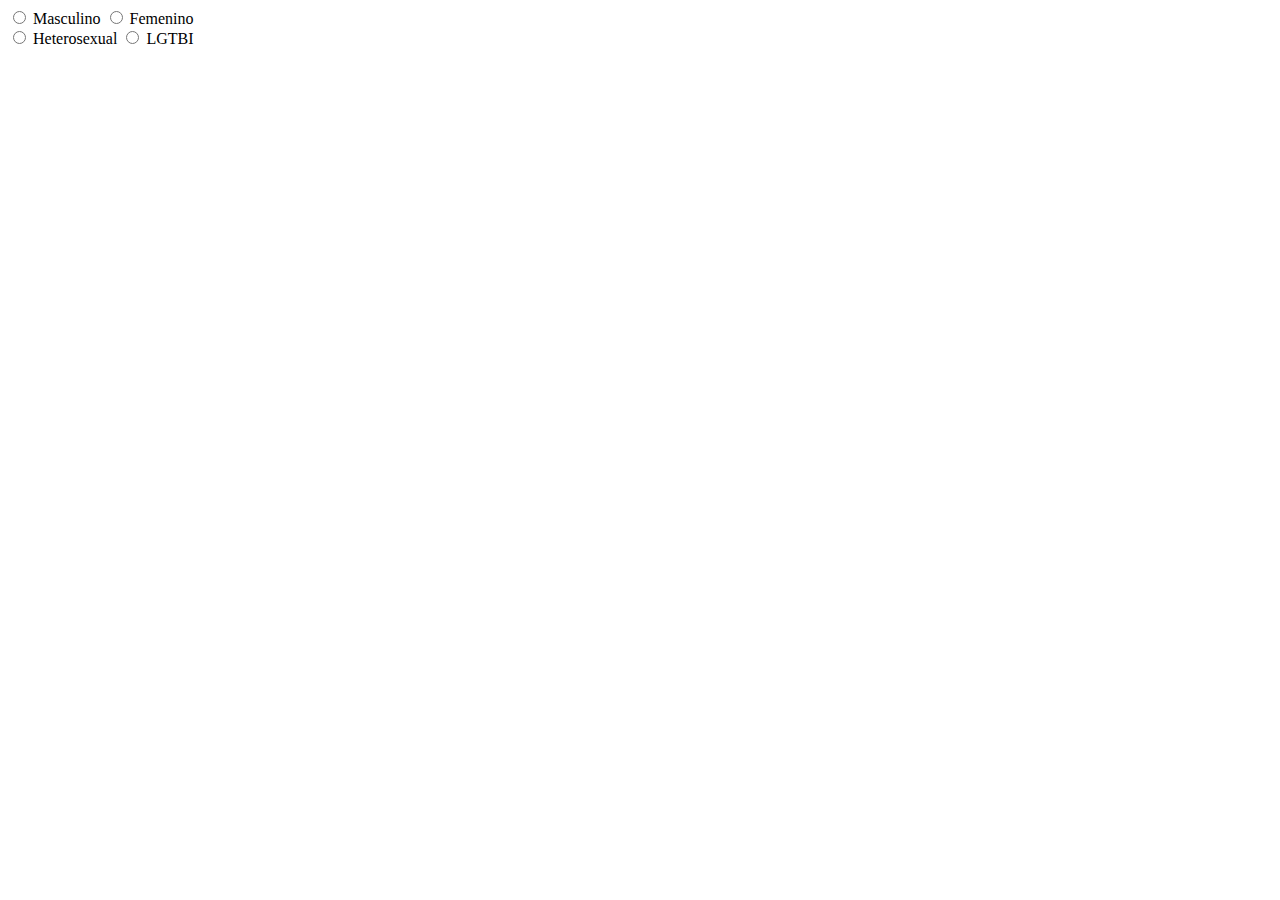
<file: exercises/03-Type-Radio/index.html>
<!DOCTYPE html>
<html>
	<head>
		<meta charset="utf-8" />
		<meta name="viewport" content="width=device-width" />
		<title>4Geeks Academy</title>
	</head>
	<body>
		<form>
			<!-- your code here -->
			<input type="radio" name="sexo" value="Masculino" />
			<label for="Masculino">Masculino</label>
			<input type="radio" name="sexo" value="Femenino" />
			<label for="Femenino">Femenino</label><br />

			<input type="radio" name="orientacion" value="Heterosexual" />
			<label for="Heterosexual">Heterosexual</label>
			<input type="radio" name="orientacion" value="LGTBI" />
			<label for="LGTBI">LGTBI</label>
		</form>
	</body>
</html>
</file>
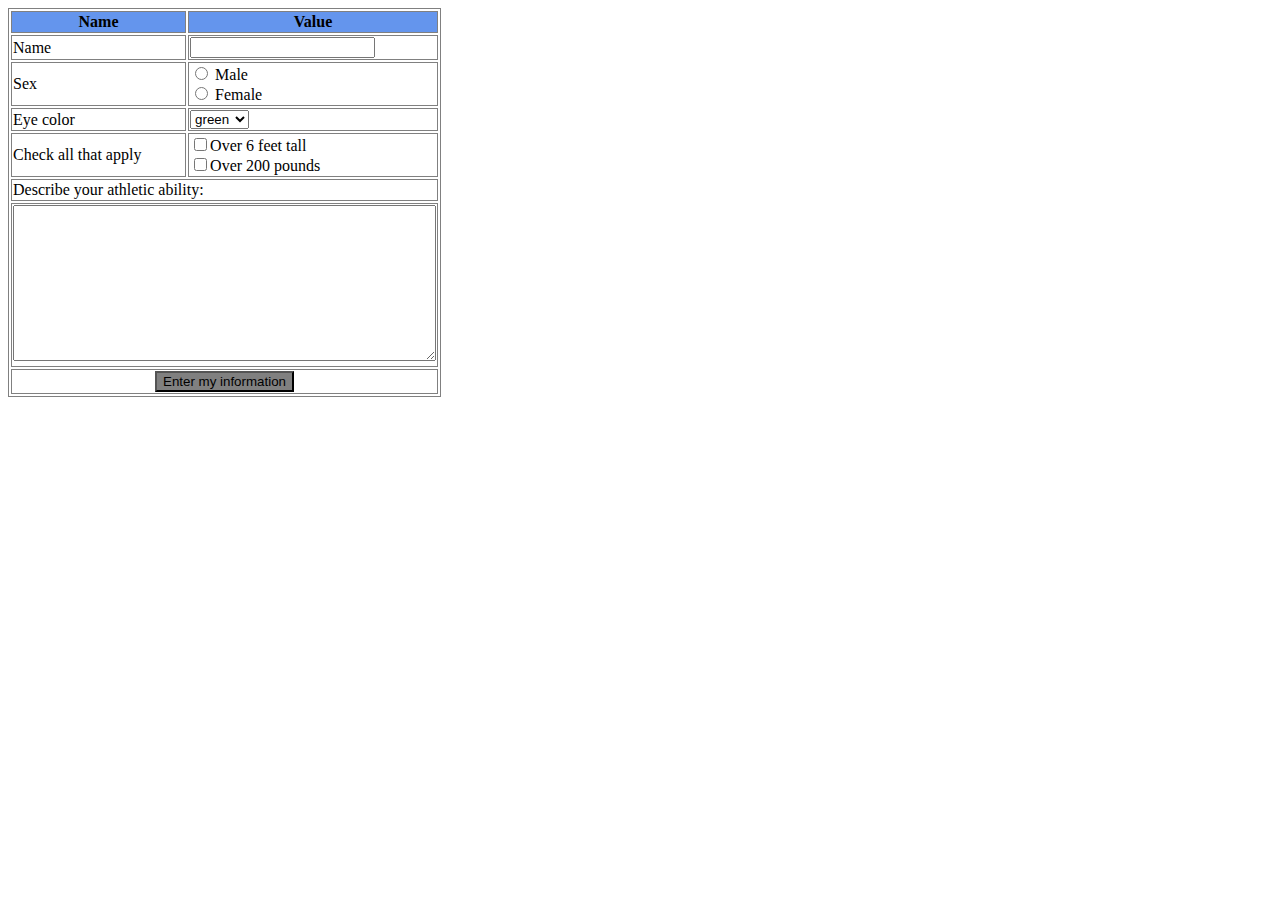
<file: exercises/04-Replicate-simple-form/index.html>
<!DOCTYPE html>
<html>
	<head>
		<meta charset="utf-8" />
		<meta name="viewport" content="width=device-width" />
		<title>4Geeks Academy</title>
		<style>
			table,
			td,
			th {
				border: 1px solid grey;
			}

			table th {
				background-color: cornflowerblue;
			}

			#submit {
				background-color: grey;
			}

			#sub {
				text-align: center;
			}
		</style>
	</head>
	<body>
		<form>
			<!-- your code here -->
			<table>
				<tr>
					<th>Name</th>
					<th>Value</th>
				</tr>
				<tr>
					<td>Name</td>
					<td>
						<input type="text" />
					</td>
				</tr>
				<tr>
					<td>Sex</td>
					<td>
						<input type="radio" name="sex" value="Male" />
						<label for="Male">Male</label><br />
						<input type="radio" name="sex" value="Female" />
						<label for="Female">Female</label>
					</td>
				</tr>
				<tr>
					<td>Eye color</td>
					<td>
						<select name="colors" id="colors">
							<option value="green">green</option>
							<option value="blue">blue</option>
							<option value="black">black</option>
							<option value="brown">brown</option>
						</select>
					</td>
				</tr>
				<tr>
					<td>Check all that apply</td>
					<td>
						<input type="checkbox" id="opt1" value="opt1" />Over 6 feet tall<br />
						<input type="checkbox" id="opt2" value="opt2" />Over 200 pounds
					</td>
				</tr>
				<tr>
					<td colspan="2">
						<label for="Text">Describe your athletic ability:</label>
					</td>
				</tr>
				<tr>
					<td colspan="2">
						<textarea name="textarea" rows="10" cols="50"></textarea>
					</td>
				</tr>
				<tr>
					<td colspan="2" id="sub"><input type="submit" name="submit" id="submit" value="Enter my information" /></td>
				</tr>
			</table>
		</form>
	</body>
</html>
</file>
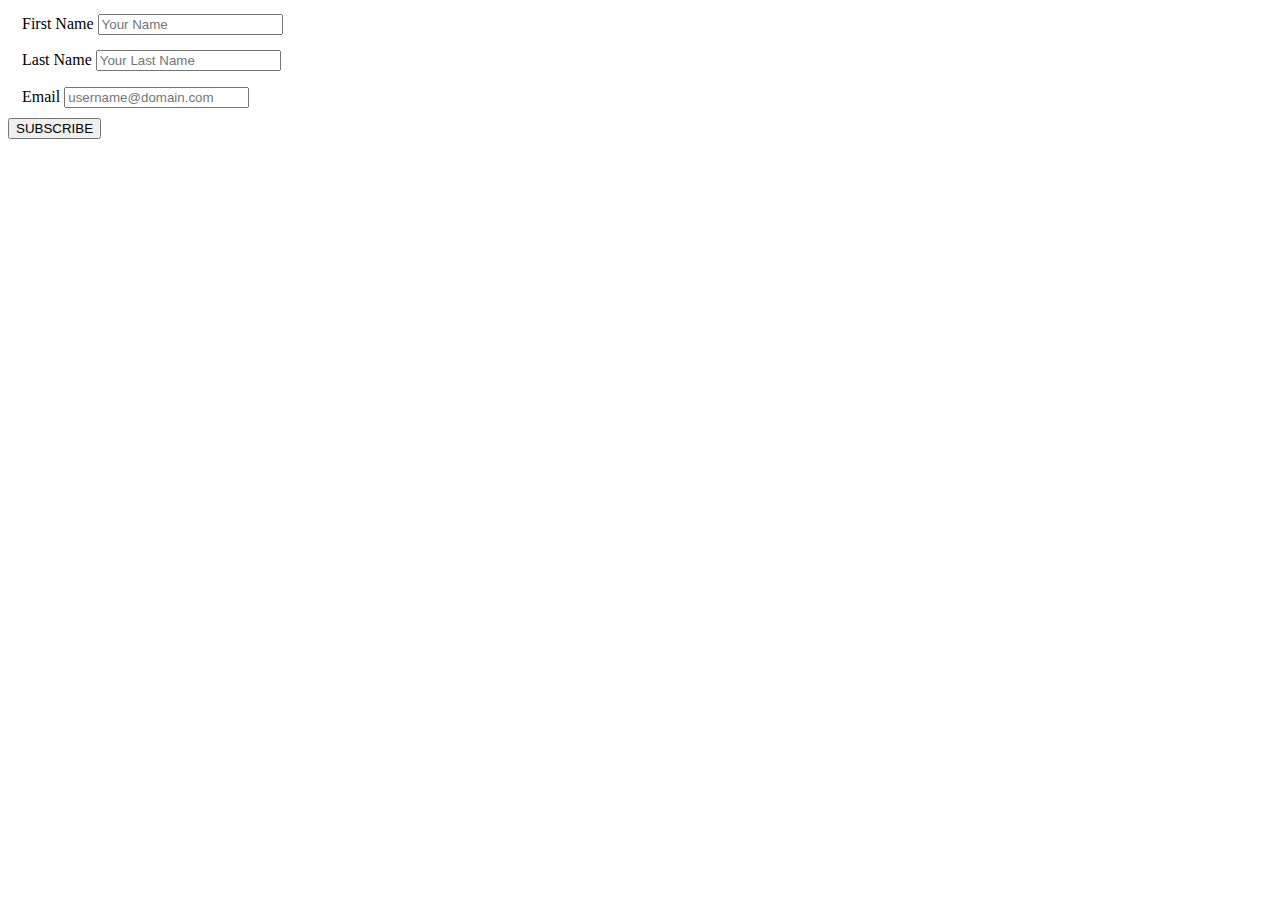
<file: exercises/05-GET-vs-POST/index.html>
<!DOCTYPE html>
<html>
	<head>
		<meta charset="utf-8" />
		<meta name="viewport" content="width=device-width" />
		<link rel="stylesheet" href="style.css" />
		<title>4Geeks Academy</title>
	</head>
	<body>
		<form action="#" method="POST" target="_parent">
			<fieldset>
				<label for="firstname">First Name</label>
				<input type="Text" name="firstname" placeholder="Your Name" />
			</fieldset>
			<fieldset>
				<label for="lastname">Last Name</label>
				<input type="Text" name="lastname" placeholder="Your Last Name" />
			</fieldset>
			<fieldset>
				<label for="email">Email</label>
				<input type="Text" name="email" placeholder="username@domain.com" />
			</fieldset>
			<input type="submit" value="SUBSCRIBE" />
		</form>
	</body>
</html>
</file>
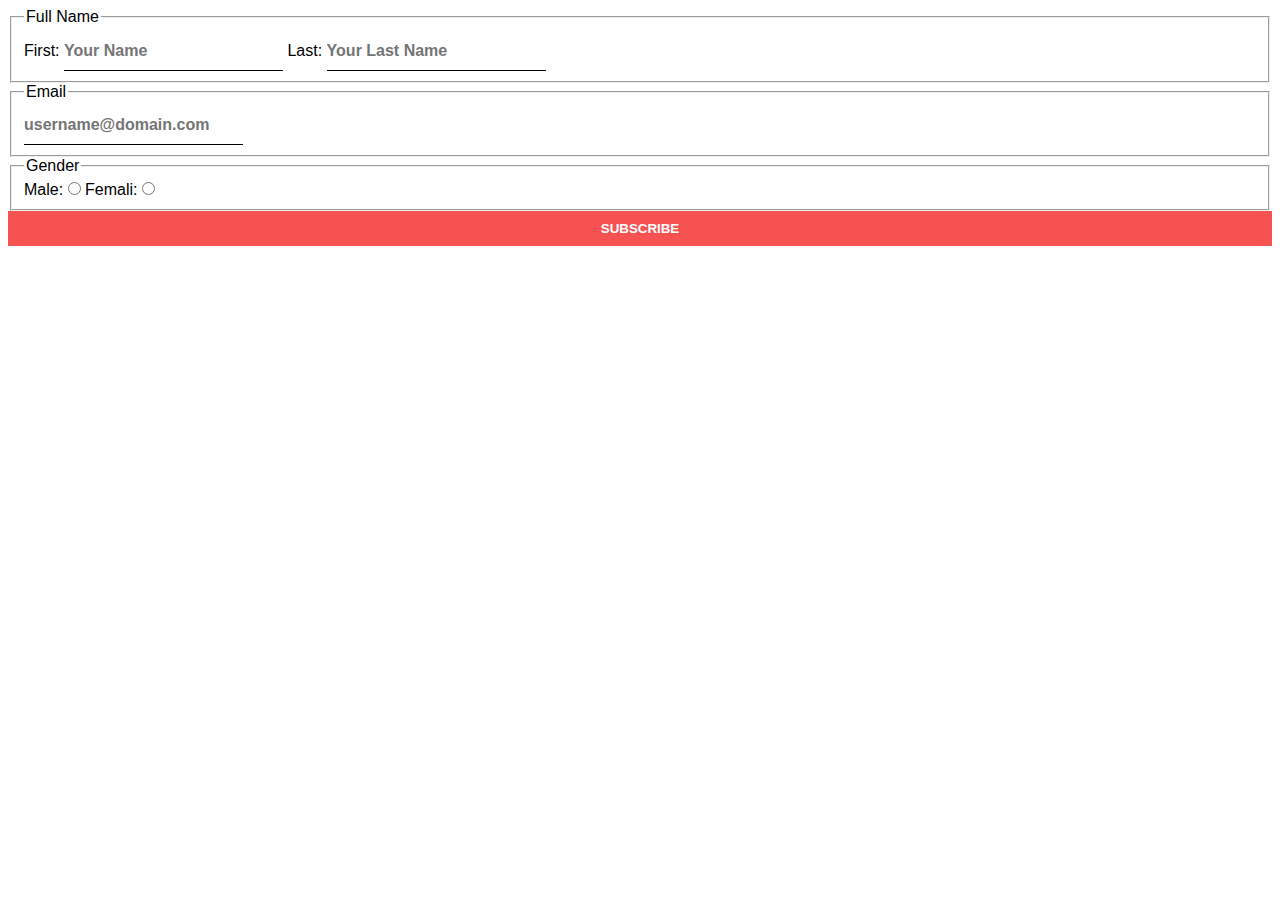
<file: exercises/06-fieldsets-labels-and-styles/index.html>
<!DOCTYPE html>
<html>
	<head>
		<meta charset="utf-8" />
		<meta name="viewport" content="width=device-width" />
		<title>4Geeks Academy</title>
		<link rel="stylesheet" href="style.css" />
	</head>
	<body>
		<form action="#" method="get" target="_parent">
			<fieldset>
				<legend>Full Name</legend>
				<label for="firstname">First:</label>
				<input type="Text" name="firstname" placeholder="Your Name" />
				<label for="lastname">Last:</label>
				<input type="Text" name="lastname" placeholder="Your Last Name" />
			</fieldset>
			<fieldset>
				<legend>Email</legend>
				<input type="Text" name="email" placeholder="username@domain.com" />
			</fieldset>
			<fieldset>
				<legend>Gender</legend>
				<label for="gender">Male:</label>
				<input type="radio" name="gender" value="male" />
				<label for="gender">Femali:</label>
				<input type="radio" name="gender" value="female" />
			</fieldset>
			<input type="submit" value="SUBSCRIBE" />
		</form>
	</body>
</html>
</file>
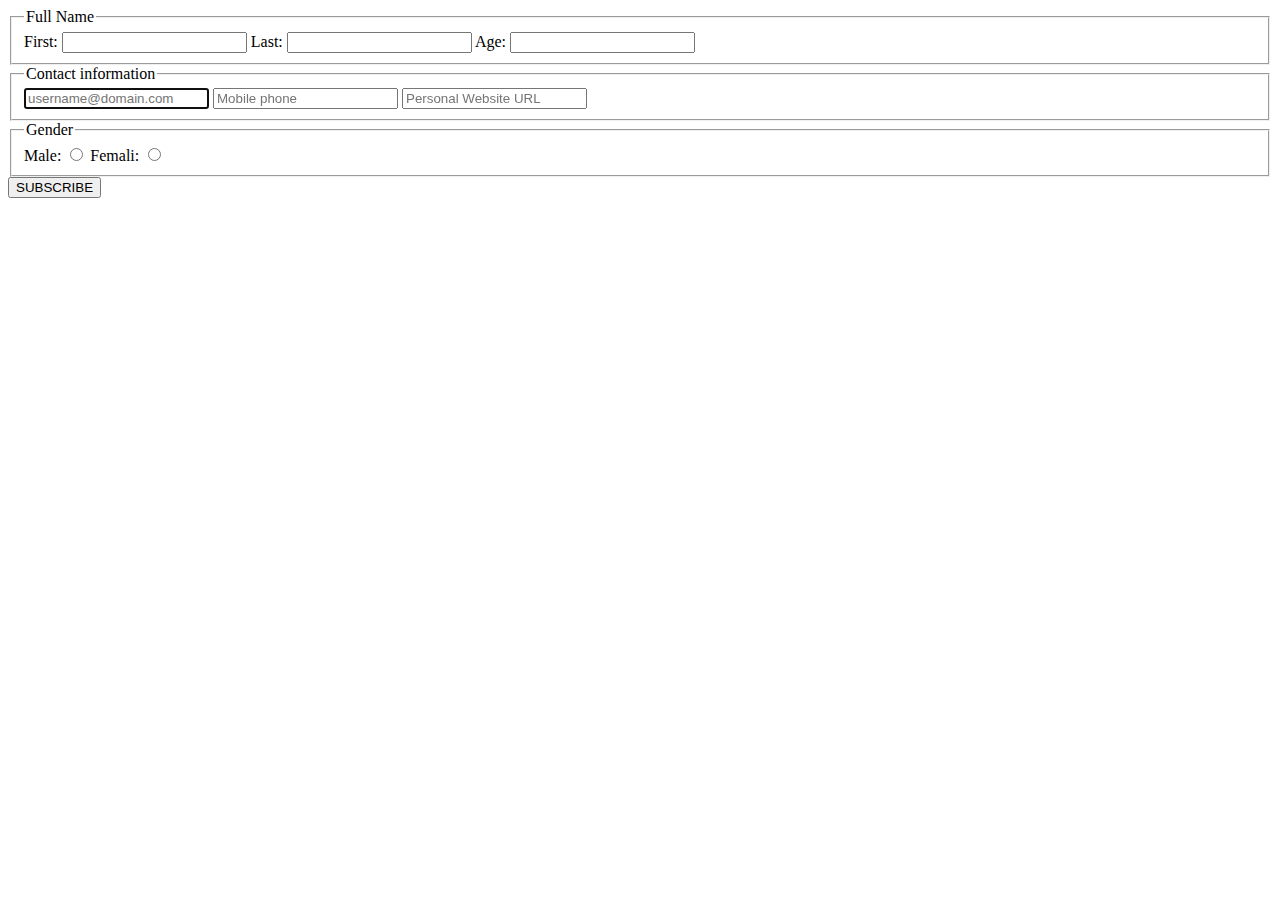
<file: exercises/07-HTML-five-forms/index.html>
<!DOCTYPE html>
<html>
	<head>
		<meta charset="utf-8" />
		<meta name="viewport" content="width=device-width" />
		<title>4Geeks Academy</title>
	</head>
	<body>
		<form action="#" method="get" target="_parent">
			<fieldset>
				<legend>Full Name</legend>
				<label for="firstname">First:</label>
				<input type="Text" name="firstname" />
				<label for="lastname">Last:</label>
				<input type="Text" name="lastname" />
				<label for="lastname">Age:</label>
				<input type="Text" name="age" />
			</fieldset>
			<fieldset>
				<legend>Contact information</legend>
				<input type="email" name="email" placeholder="username@domain.com" required autofocus />
				<input type="tel" name="phone" placeholder="Mobile phone" />
				<input type="url" name="website" placeholder="Personal Website URL" />
			</fieldset>
			<fieldset>
				<legend>Gender</legend>
				<label for="gender">Male:</label>
				<input type="radio" name="gender" value="male" />
				<label for="gender">Femali:</label>
				<input type="radio" name="gender" value="female" />
			</fieldset>
			<input type="submit" value="SUBSCRIBE" />
		</form>
	</body>
</html>
</file>
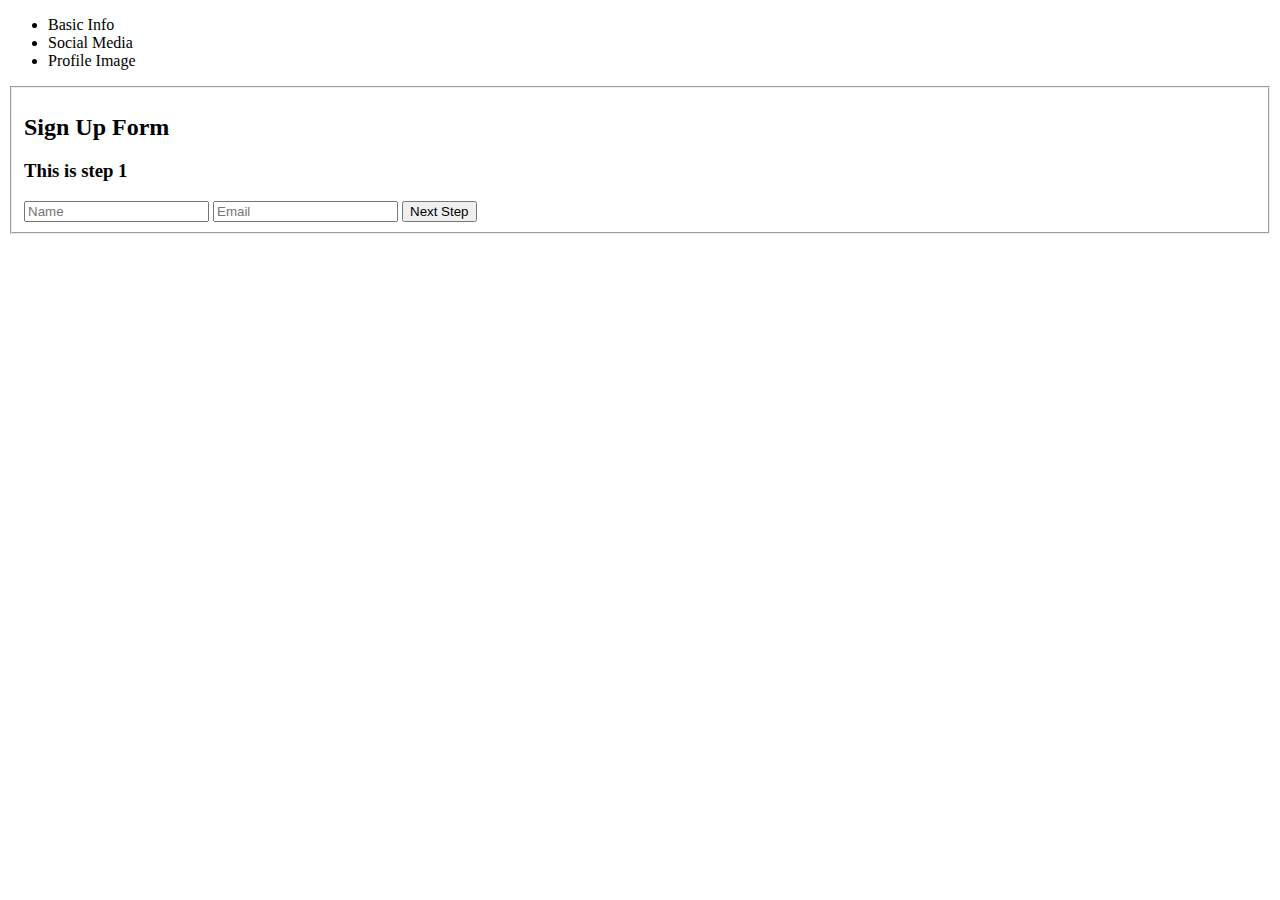
<file: exercises/08-Style-without-id-class/index.html>
<!DOCTYPE html>
<html>
	<head>
		<meta charset="utf-8" />
		<meta name="viewport" content="width=device-width" />
		<title>repl.it</title>
	</head>
	<body>
		<!-- multistep form -->
		<form class="msform" method="post">
			<!-- progressbar -->
			<ul class="progressbar">
				<li class="active">Basic Info</li>
				<li>Social Media</li>
				<li>Profile Image</li>
			</ul>
			<!-- fieldsets -->
			<fieldset data-check-id="1">
				<h2 class="fs-title">Sign Up Form</h2>
				<h3 class="fs-subtitle">This is step 1</h3>
				<input name="name" placeholder="Name" />
				<input type="email" name="email" placeholder="Email" />
				<input type="button" name="next" class="next action-button" value="Next Step" />
			</fieldset>
		</form>
	</body>
</html>
</file>
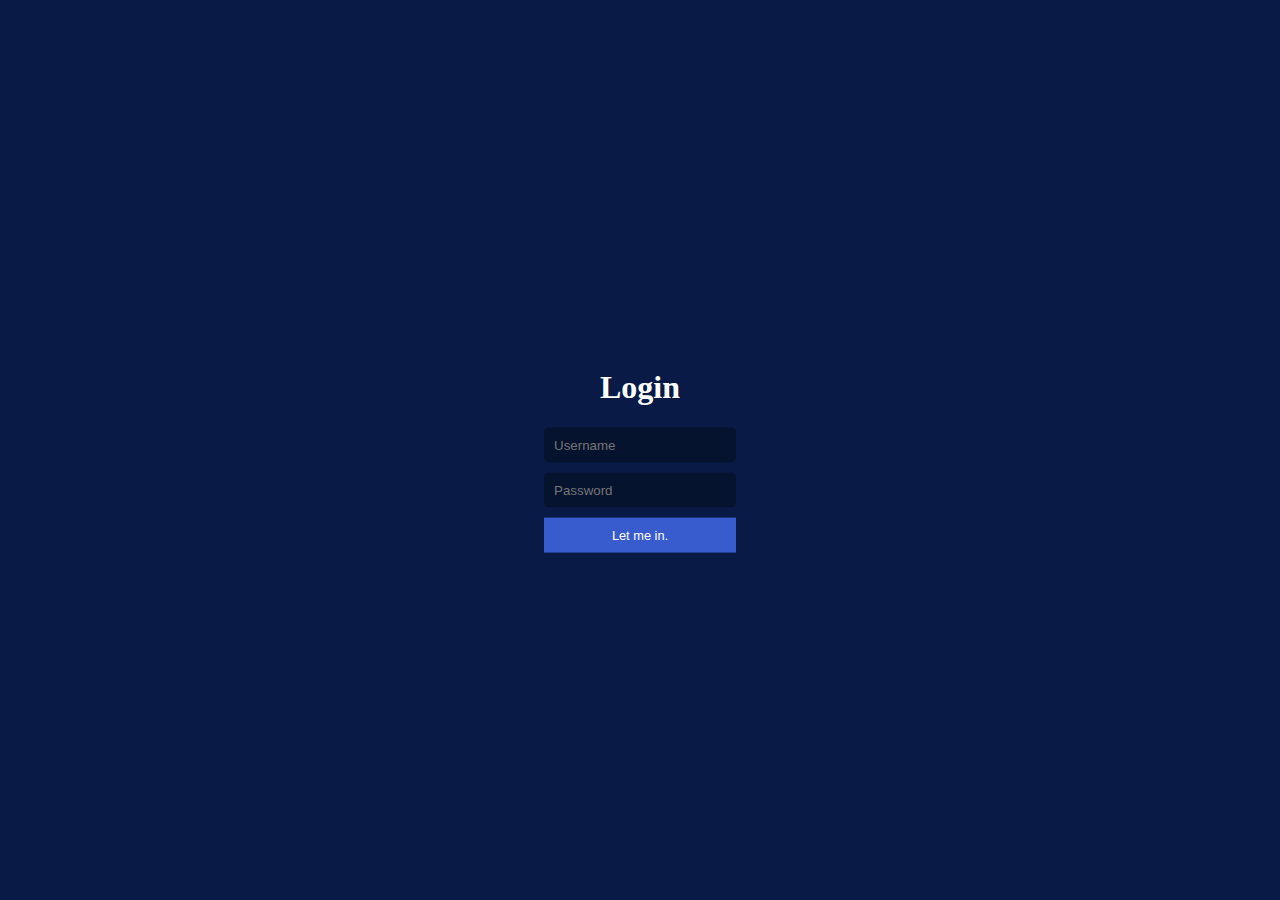
<file: exercises/09-Spectacular-login-form/index.html>
<!DOCTYPE html>
<html>
	<head>
		<meta charset="utf-8" />
		<meta name="viewport" content="width=device-width" />
		<link rel="stylesheet" href="style.css" />
		<title>repl.it</title>
	</head>
	<body>
		<div class="login">
			<h1>Login</h1>
			<form method="post" action="#">
				<input type="text" name="u" placeholder="Username" required="required" />
				<input type="password" name="p" placeholder="Password" required="required" />
				<button type="submit" class="btn btn-primary btn-block btn-large">Let me in.</button>
			</form>
		</div>
	</body>
</html>
</file>
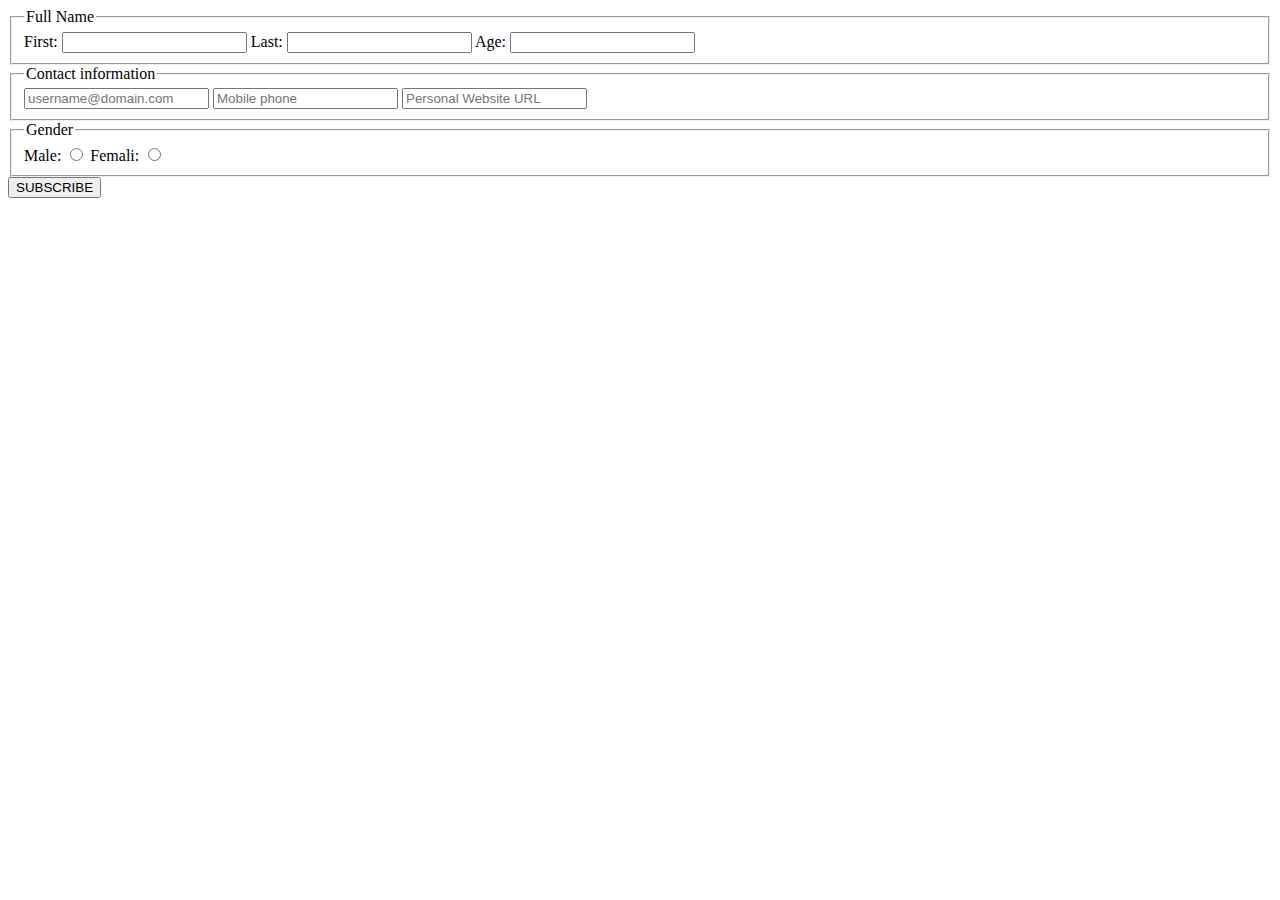
<file: .learn/resets/07-HTML-five-forms/index.html>
<!DOCTYPE html>
<html>
<head>
<meta charset="utf-8">
<meta name="viewport" content="width=device-width">
<title>4Geeks Academy</title>
</head>
<body>
<form action="#" method="get" target="_parent">
	<fieldset>
		<legend>Full Name</legend>
		<label for="firstname">First:</label>
		<input type="Text" name="firstname">
		<label for="lastname">Last:</label>
		<input type="Text" name="lastname">
		<label for="lastname">Age:</label>
		<input type="Text" name="age">
	</fieldset>
	<fieldset>
		<legend>Contact information</legend>
		<input type="Text" name="email" placeholder="username@domain.com">
		<input type="Text" name="phone" placeholder="Mobile phone">
		<input type="Text" name="website" placeholder="Personal Website URL">
	</fieldset>
	<fieldset>
		<legend>Gender</legend>
		<label for="gender">Male:</label>
		<input type="radio" name="gender" value="male">
		<label for="gender">Femali:</label>
		<input type="radio" name="gender" value="female">
	</fieldset>
	<input type='submit' value='SUBSCRIBE' />
</form>
</body>
</html>
</file>
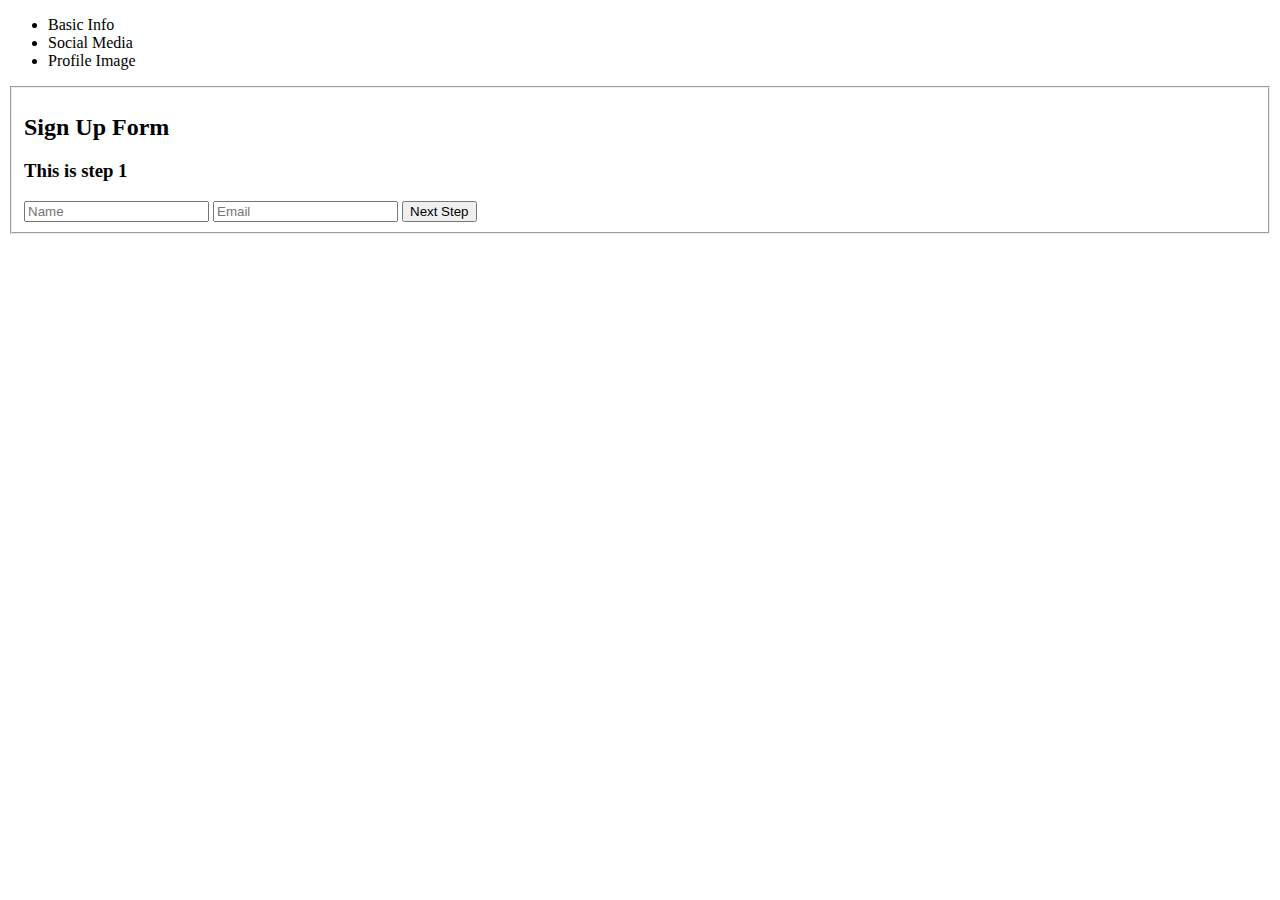
<file: .learn/resets/08-Style-without-id-class/index.html>
<!DOCTYPE html>
<html>
<head>
<meta charset="utf-8">
<meta name="viewport" content="width=device-width">
<title>repl.it</title>
</head>
<body>
	
<!-- multistep form -->
<form class="msform" method="post">
	<!-- progressbar -->
	<ul class="progressbar">
		<li class="active">Basic Info</li>
		<li>Social Media</li>
		<li>Profile Image</li>
	</ul>
	<!-- fieldsets -->
	<fieldset data-check-id="1">
		<h2 class="fs-title">Sign Up Form</h2>
		<h3 class="fs-subtitle">This is step 1</h3>
		<input name="name" placeholder="Name">
		<input type="email" name="email" placeholder="Email">
		<input type="button" name="next" class="next action-button" value="Next Step">
	</fieldset>

</form>

</body>
</html>
</file>
<file: exercises/05-GET-vs-POST/style.css>
fieldset {
	border: none;
}
</file>
<file: exercises/06-fieldsets-labels-and-styles/style.css>
body {
	font-family: "Lato", sans-serif;
}

input {
	border: none;
	margin: 0;
	padding: 10px 0;
	font-weight: 800;
}

label {
	font-weight: 400;
}

input[type="text"] {
	border: none;
	border-bottom: 1px solid black;
	font-size: 16px;
}

input[type="submit"] {
	cursor: pointer;
	border: none;
	padding: 10px;
	background-color: #f65252;
	color: white;
	width: 100%;
}
</file>
<file: exercises/09-Spectacular-login-form/style.css>
body {
	background-color: rgb(8, 26, 69);
}

.login {
	text-align: center;
	position: absolute;
	top: 50%;
	left: 50%;
	transform: translate(-50%, -50%);
	width: 60%;
}

h1 {
	color: #fff;
}

input {
	padding: 10px;
	display: block;
	margin: 10px auto;
	width: 25%;
	border-radius: 5px;
	background-color: rgb(6, 19, 47);
	color: rgb(34, 42, 59);
	border: none;
	box-sizing: border-box;
}

button {
	padding: 10px;
	display: block;
	margin: 0 auto;
	width: 25%;
	font-size: 0.8em;
	background-color: rgb(56, 92, 205);
	color: #fff;
	border: none;
	box-sizing: border-box;
}
</file>
